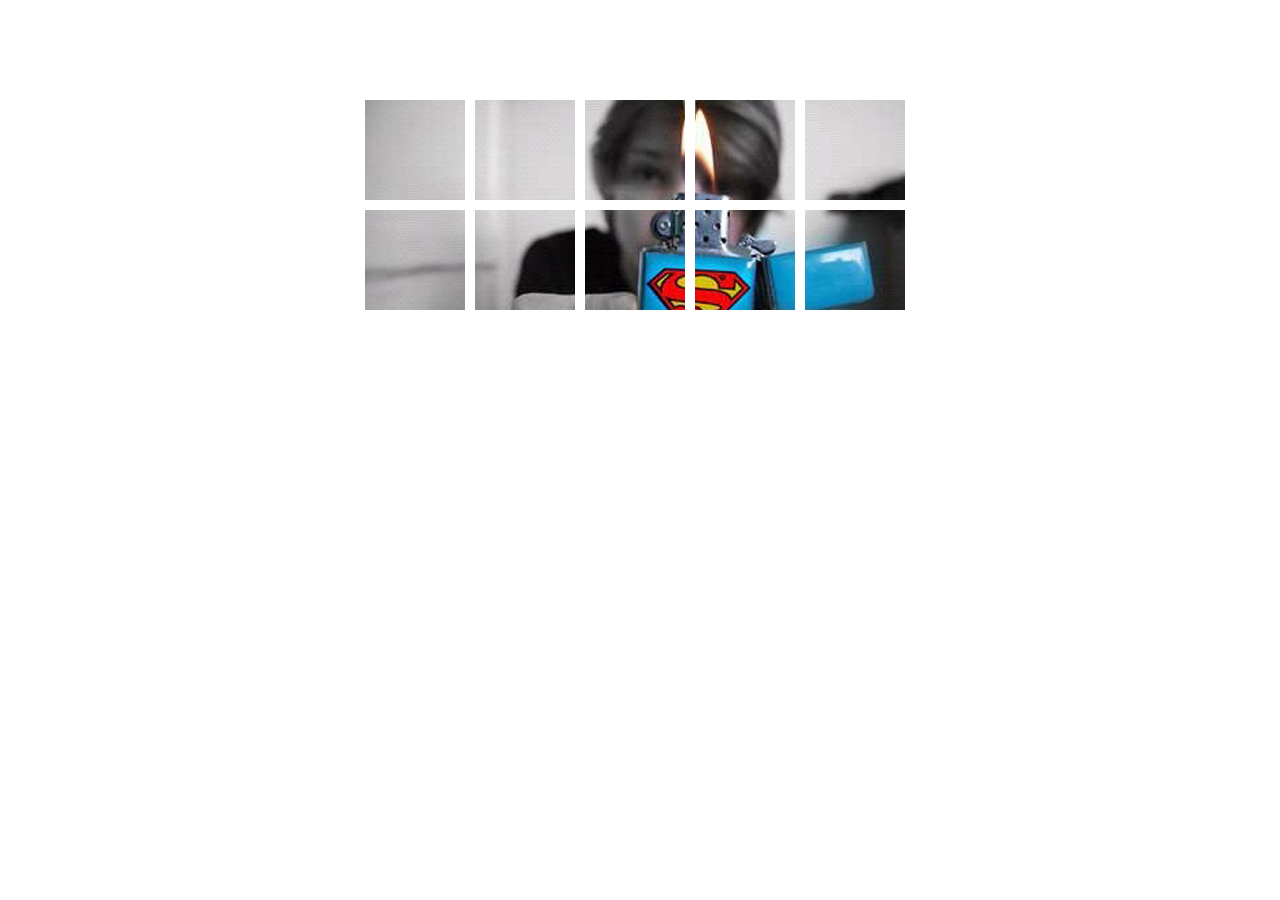
<file: cross/cross.doMove.html>
<!doctype html>
<html>
<head>
<meta charset="utf-8">
<title>无标题文档</title>

<style>
#box{
	width:550px;
	height:210px;
	margin:100px auto
}
#box div{
	width:100px;
	height:100px;
	background:#000;
	position:relative;
	color:#fff;
	overflow:hidden;
	margin-right:10px;
	margin-bottom:10px;
	float:left;
}
#box div span{
	width:100px;
	height:100px;
	background:red;
	position:absolute;
	left:0;
	top:-100px;
}
</style>
<script src="doMove.js"></script>
<script>
/*function getDir(obj,ev){
	var x = obj.getBoundingClientRect().left+obj.offsetWidth/2-ev.clientX;
	var y = obj.getBoundingClientRect().top+obj.offsetHeight/2-ev.clientY;
	return Math.round((Math.atan2(y,x)*180/Math.PI+180)/90)%4;
};*/
function getDir(obj,ev){
	var x = obj.getBoundingClientRect().left+obj.offsetWidth/2-ev.clientX;
	var y = obj.getBoundingClientRect().top+obj.offsetHeight/2-ev.clientY;
	return Math.round((Math.atan2(y,x)*180/Math.PI+180)/90)%4;
};
function change(obj){
	var aS = obj.children[0];
	obj.onmouseenter = function(ev){
		var oEvent = ev||event;
		var dir = getDir(obj,oEvent);
		switch(dir){
			case 0:
				aS.style.left = '100px';
				aS.style.top = 0;
				break;
			case 1:
				aS.style.left = 0;
				aS.style.top ='100px' ;
				break;
			case 2:
				aS.style.left = '-100px';
				aS.style.top = 0;
				break;
			case 3:
				aS.style.left = 0;
				aS.style.top = '-100px';
				break;
		}
		move(aS,{left:0,top:0})
	};
	obj.onmouseleave = function(ev){
		var oEvent = ev||event;
		var dir = getDir(obj,oEvent);
		switch(dir){
			case 0:
				move(aS,{left:100,top:0})	
				break;
			case 1:
				move(aS,{left:0,top:100})	
				break;
			case 2:
				move(aS,{left:-100,top:0})	
				break;
			case 3:
				move(aS,{left:0,top:-100})	
				break;
		}	
	};
};
window.onload = function(){
	var oBox = document.getElementById('box');
	var aDiv = oBox.children;
	var H = 100;
	var W = 100;
	//布局div图片
	//第一行
	for(var i = 0 ; i < aDiv.length/2 ; i++){
		aDiv[i].style.backgroundImage = 'url(img/tu.png)';
		aDiv[i].style.backgroundPosition = '-'+i*W+'px -'+0+'px';
	}
	//第一行
	for(var i = aDiv.length/2 ; i < aDiv.length ; i++){
		aDiv[i].style.backgroundImage = 'url(img/tu.png)';
		aDiv[i].style.backgroundPosition = '-'+i%5*W+'px -'+100+'px';
	}//%5 不然是678910
	//布局div图片完毕
	
	//布局span图片
	var aSpan = document.getElementsByTagName('span');
	for(var i = 0 ; i < aDiv.length ; i++){
		aSpan[i].style.backgroundImage = 'url(img/'+0+i+'.jpg)';
		aSpan[i].style.overflow = 'hidden';
		aSpan[i].innerHTML = '案例'+(i+1);
		aSpan[i].style.textAlign = 'center';
		aSpan[i].style.lineHeight = '100px';
		aSpan[i].style.opacity = 0.8;
	}
	
	//布局span图片完
	
	for(var i = 0 ; i < aDiv.length ;i++){
		change(aDiv[i]);
	}	
};
</script>
</head>

<body>
    <div id="box">
    	<div>
        	<span></span>
        </div>
    	<div>
        	<span></span>
        </div>
    	<div>
        	<span></span>
        </div>
    	<div>
        	<span></span>
        </div>
    	<div>
        	<span></span>
        </div>
    	<div>
        	<span></span>
        </div>
    	<div>
        	<span></span>
        </div>
    	<div>
        	<span></span>
        </div>
    	<div>
        	<span></span>
        </div>
    	<div>
        	<span></span>
        </div>
    </div>
</body>
</html>
</file>
